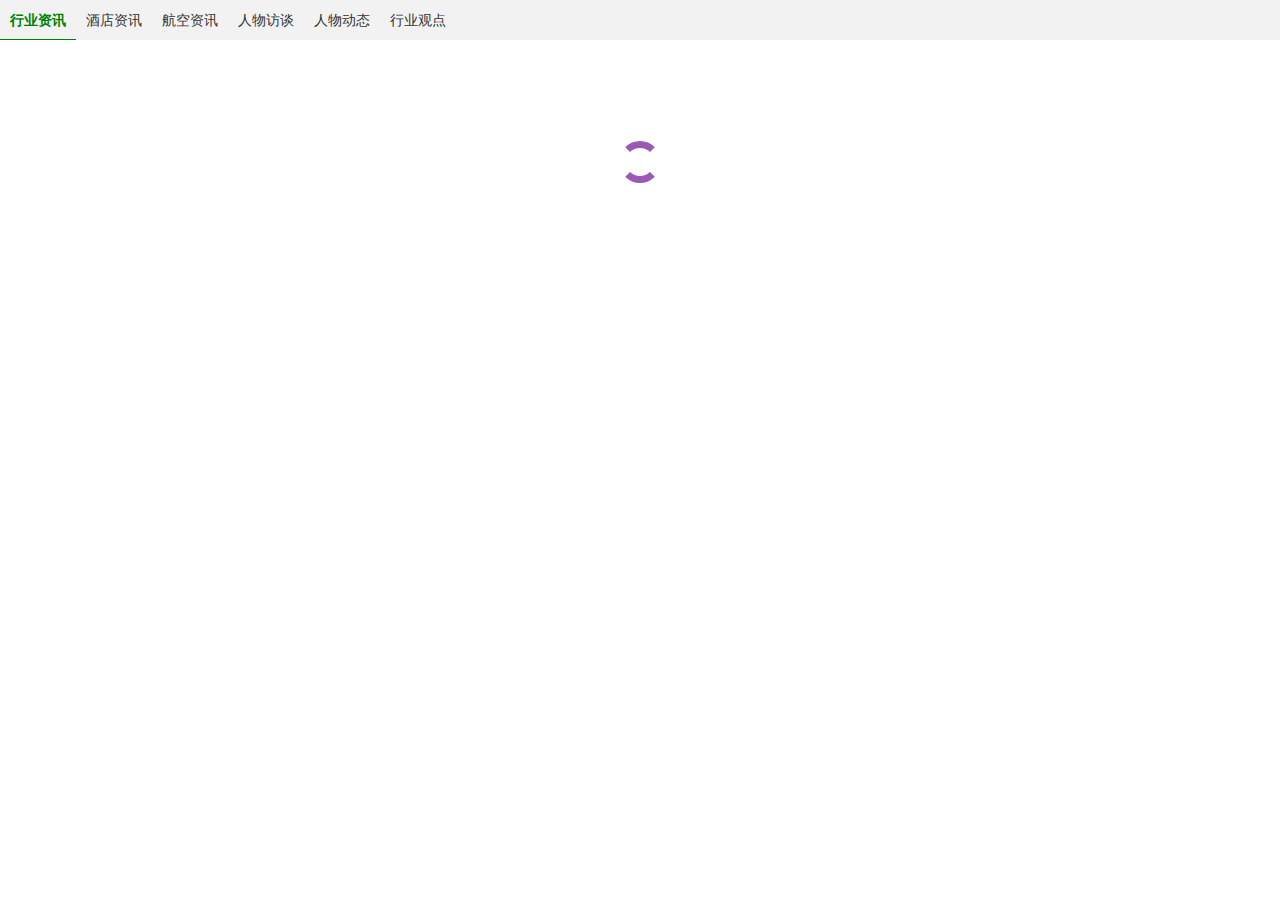
<file: demo/index.html>
<!DOCTYPE html>
<html>
<head>
<meta charset="utf-8">
<meta name="viewport" content="width=device-width, initial-scale=1.0, user-scalable=0, minimum-scale=1.0, maximum-scale=1.0">

<title>iScroll demo: probe</title>
<link  rel='stylesheet' type='text/css' href='scroll.css'>
<!--源码-->
<script type="text/javascript" src="../iscroll-probe.js"></script>
<script type="text/javascript" src="../iscroll-refresh.js"></script>
<!--
合并后的文件
<script type="text/javascript" src="../iscroll-refresh.min.js"></script>
-->
<script type="text/javascript" src="http://apps.bdimg.com/libs/jquery/2.1.4/jquery.min.js"></script>
<style type="text/css">
	.scroller ul {
		list-style: none;
		padding: 0;
		margin: 0;
		width: 100%;
		text-align: left;
	}

	.scroller li {
		padding: 10px;
		height: 100px;
		border-bottom: 1px solid #ccc;
		border-top: 1px solid #fff;
		background-color: #fafafa;
		font-size: 14px;
	}
	.scroller li img{width: 35%; padding-right: 15px; float: left; height: 80px;}
	.scroller li div.li-body{width: 65%;float: left; }
	.scroller li div h3{padding-top: 0px; padding-bottom: 5px; font-weight: normal; line-height: 25px; margin: 0px}
	.scroller li div p{margin: 0px; padding: 0px}
	.scroller li a{ color: #333}

	.scroller li.loader { height: 200px; padding-top: 100px; text-align: center; border-bottom: 0px; background-color: #fff;}
	.loader-spinningDisc {
	  border: solid 0.5em #9b59b6;
	  border-right-color: transparent;
	  border-left-color: transparent;
	  padding: 1em;
	  width: 2em;
	  margin: 0px auto;
	  height: 2em;
	  border-radius: 50%;
	  background: #3498db;
	  background-clip: content-box;
	  animation: spinDisc 1.5s linear infinite;
	}
	@keyframes spinDisc {
	  50% {
	    border-top-color: #3498db;
	    border-bottom-color: #3498db;
	    background-color: #2ecc71;
	  }
	  100% {
	    transform: rotate(1turn);
	  }
	}
</style>

</head>
<body onload="loaded()">
<div id="tabs">
	<div class="tab-scroller">
		<a class="active" href="#">行业资讯</a>
		<a href="#">酒店资讯</a>
		<a href="#">航空资讯</a>
		<a href="#">人物访谈</a>
		<a href="#">人物动态</a>
		<a href="#">行业观点</a>
	</div>
</div>
<div style="clear:both"></div>
<div id="tabs-bd">
	<div class="tabs-bd-scroller">
		<div class="wrapper" ><div class="scroller" style="background-color: #dedede;"><ul><li class="loader"><div class="loader-spinningDisc"></div></li></ul></div></div>
		<div class="wrapper" ><div class="scroller" style="background-color: #f00;"><ul><li class="loader"><div class="loader-spinningDisc"></div></li></ul></div></div>
		<div class="wrapper" ><div class="scroller" style="background-color: #00f;"><ul><li class="loader"><div class="loader-spinningDisc"></div></li></ul></div></div>
		<div class="wrapper" ><div class="scroller" style="background-color: #333;"><ul><li class="loader"><div class="loader-spinningDisc"></div></li></ul></div></div>
		<div class="wrapper" ><div class="scroller" style="background-color: #f99;"><ul><li class="loader"><div class="loader-spinningDisc"></div></li></ul></div></div>
		<div class="wrapper" ><div class="scroller" style="background-color: #ff0;"><ul><li class="loader"><div class="loader-spinningDisc"></div></li></ul></div></div>
	</div>
</div>


</body>
</html>

<script type="text/javascript">

var categorys = [17,18,19,2,14,15]; //每个类别的ID号
var ir;

function loaded () {
	ir = new iScrollRefresh('tabs','tabs-bd');
	ir.setDownAction(pullDown); //下拉刷新取数据函数
	ir.setUpAction(pullUp); //上拉加载取数据函数
	ir.slide(slide); //左右滑动的回调函数
}

function pullDown(param){
	/*
	param.scroll  当前滚动的ISCROLL对象
	param.index   当前页面的索引，从0开始
	param.lastUpdate 上一次刷新的时间
	*/
	var index = param.index;
	$.get('/test/refresh',function(data){
		data = $.parseJSON(data);
		if(parseInt(data.code) == 200){
			
			for(var i=0;i<data.data.length;i++){
				var art = data.data[i];
				var html = parseHtml(art);
				$('ul').eq(index).prepend(html);
			}
			ir.pullDownCallBack(param); //这个一定要写，是隐藏上拉刷新提示用得
		}else{
			ir.pullDownCallBack(param,1); //后面的1代表没有更新的数据了，不传的话，还可以继续下拉
		}

	})

};

function pullUp(param){
	/*
	param.scroll  当前滚动的ISCROLL对象
	param.index   当前页面的索引，从0开始
	param.lastUpdate 上一次刷新的时间
	param.page  当前已经加载的页数
	*/
	var index = param.index;
	var page = param.page;

	$.get('/test/load',{category_id:categorys[index],page:page},function(data){
		data = $.parseJSON(data);
		if(parseInt(data.code) == 200){
			
			for(var i=0;i<data.data.length;i++){
				var art = data.data[i];
				var html = parseHtml(art);
				$('ul').eq(index).append(html);
			}
			ir.pullUpCallBack(param); //还有数据的时候用这个
		}else{
			ir.pullUpCallBack(param,1); //没有更多数据的时候后面多加个1就行
		}

	})
}

function slide(index){
	if($('ul').eq(index).find('li.loader').length >0){
		initData(index,1);
	}
}

function initData(index,page){

	$.get('/test/load',{category_id:categorys[index],page:page},function(data){
		data = $.parseJSON(data);
		if(parseInt(data.code) == 200){
			
			for(var i=0;i<data.data.length;i++){
				var art = data.data[i];
				var html = parseHtml(art);
				$('ul').eq(index).append(html);
			}
			
		}

		$('ul').eq(index).find('.loader').remove();

		ir.setPage(index,1);  //设置当前页面的页数
		ir.refresh(index); //刷新Iscroll
	})
}

function parseHtml(art){
	var html = '<li><a href="/articles/show/'+art.id+'"><img src="'+art.thumbnail+'"><div class="li-body"><h3>'+art.title+'</h3><p>'+art.created_at+'</p></div></a><div style="clear:both"></div></li>';
	if(!art.thumbnail){
	html = '<li><a href="/articles/show/'+art.id+'"><div class="li-body" style="width:100%"><h3>'+art.title+'</h3><p>'+art.created_at+'</p></div></a><div style="clear:both"></div></li>';
	}
	return html;
}

//如果在页面内有其他滑动冲突的时候可以绑定touch事件禁止iscroll的滑动
/*
$('#viewport').on('touchstart',function(){
	ir.bdScroll.disable(); //禁止左右滑动
})
$('#viewport').on('touchend',function(){
	ir.bdScroll.enable(); // 开启左右滑动
})
*/

</script>
</file>
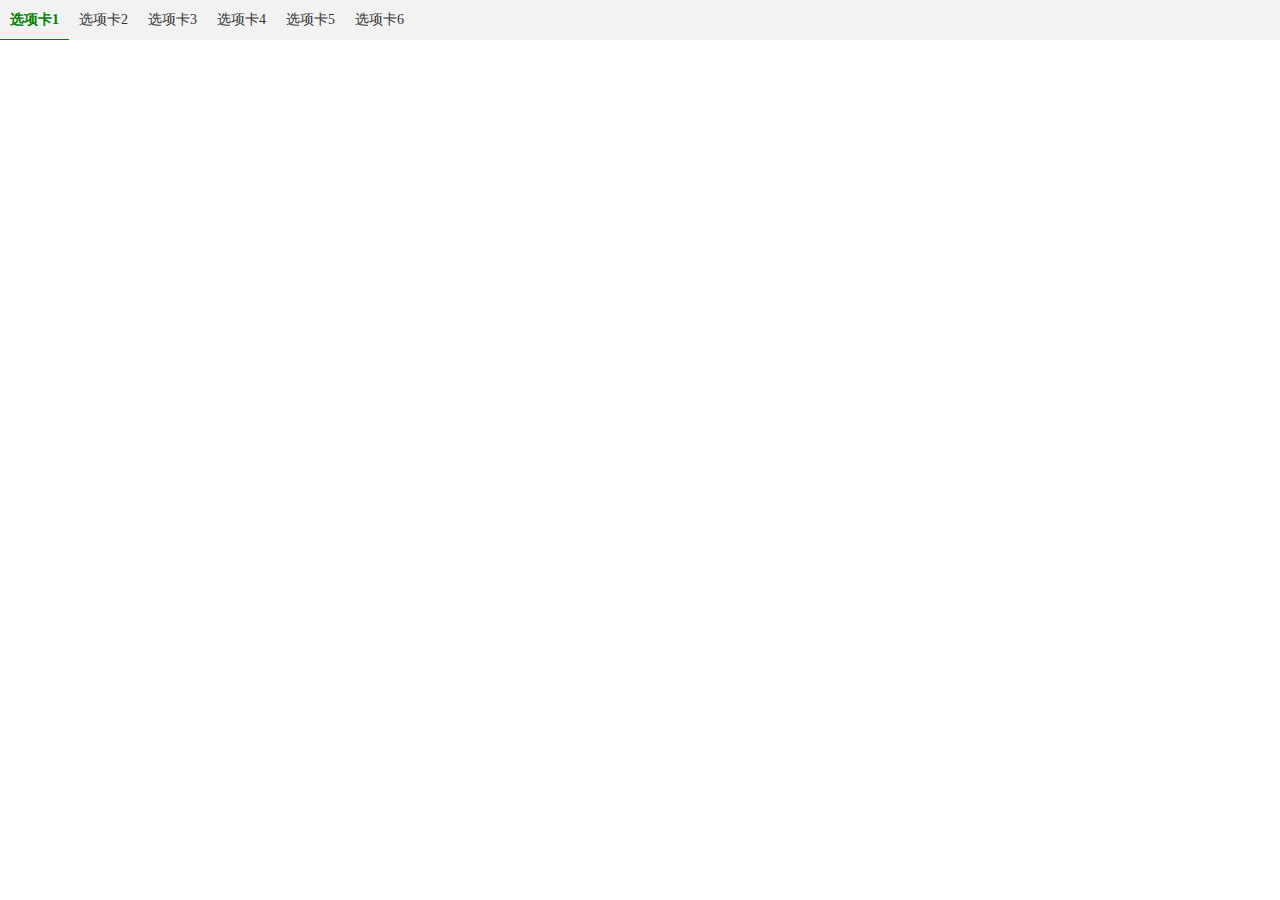
<file: 1.html>
<!DOCTYPE html>
<html lang="en">
<head>
	<meta charset="UTF-8">
	<meta name="viewport" content="width=device-width, initial-scale=1.0, user-scalable=0, minimum-scale=1.0, maximum-scale=1.0">
	<title>Document</title>
	<style type="text/css">
	* {-webkit-box-sizing: border-box;-moz-box-sizing: border-box;box-sizing: border-box;}
	a{text-decoration: none}
	html {-ms-touch-action: none;}
	body,ul,li {padding: 0;margin: 0;border: 0;}
	body {overflow: hidden; }
	/*选项卡CSS*/
	#ir-tabs-wrapper{height: 40px; overflow: hidden; z-index: 10000}
	.ir-tabs-scroller{position: absolute; top: 0px; left: 0px; height: 40px; z-index: 10000; min-width: 100%; background-color: #f2f2f2;}
	.ir-tabs-scroller a{display: inline-block; padding: 0px 10px; height: 40px; line-height: 40px; font-size: 14px; overflow: hidden; color: #333; float: left; text-align: center;}
	.ir-tabs-scroller a.active{border-bottom: 1px solid green; color: green; font-weight: 600;}

	/*选项卡下面的内容的CSS*/
	#ir-bd-wrapper{position:absolute; width: 100%;overflow: hidden;top: 40px;left: 0px;bottom: 0px;}
	.ir-bd-scroller{position: absolute;top: 0px; bottom: 0px;left: 0px;z-index: 1;}
	.ir-wrapper {position: relative;float: left;overflow: hidden;}
	.ir-scroller {position: absolute;z-index: 1;width: 100%;background-color: #fff;}
	</style>
</head>
<body>
	<div id="ir-tabs-wrapper"> <!-- iscroll容器 这个宽度应该为100%-->
	    <div class="ir-tabs-scroller"> <!-- iscroll 滚动区域 这个宽度根据选项卡大小而定-->
	        <a class="active" href="#">选项卡1</a>
	        <a href="#">选项卡2</a>
	        <a href="#">选项卡3</a>
	        <a href="#">选项卡4</a>
	        <a href="#">选项卡5</a>
	        <a href="#">选项卡6</a>
	    </div>
	</div>
	<div style="clear:both"></div>
	<div id="ir-bd-wrapper"> <!-- iscroll容器 这个宽度为100%-->
	    <div class="ir-bd-scroller"> <!-- iscroll 滚动区域 这个宽度根据下面的页数而定-->
	        <div class="ir-wrapper" ><div class="ir-scroller" ></div></div>
	        <div class="ir-wrapper" ><div class="ir-scroller" ></div></div>
	        <div class="ir-wrapper" ><div class="ir-scroller" ></div></div>
	        <div class="ir-wrapper" ><div class="ir-scroller" ></div></div>
	        <div class="ir-wrapper" ><div class="ir-scroller" ></div></div>
	        <div class="ir-wrapper" ><div class="ir-scroller" ></div></div>
	    </div>
	</div>
</body>
</html>
<script type="text/javascript" src="iscroll-probe.js"></script>
<script type="text/javascript">
	var tabWrapper = document.getElementById('ir-tabs-wrapper');
	var tabElements = tabWrapper.querySelector('.ir-tabs-scroller').children;
	var tabWidth = 0,tagName;
	for(var i = 0; i<tabElements.length;i++){
	    tabWidth += tabElements[i].offsetWidth; //把每个选项卡的宽度相加
	    tabElements[i].style.width = tabElements[i].offsetWidth+'px'; //防止选项卡宽度设为百分比的情况
	    tagName = tabElements[i].tagName; //获取选项卡的标签名
	}
	tabWidth+=1; //防止宽度溢出导致最后一个选项卡到下一行的情况
	tabWrapper.querySelector('.ir-tabs-scroller').style.width = tabWidth+'px'; //设置滚动区域的宽度
	var tabsScroll = new IScroll(tabWrapper, { scrollX: true, scrollY:false, snap:tagName, tap:true }); //设置左右滑动，并且每次滑动按选项卡的大小来滑动的
</script>
</file>
<file: demo/scroll.css>
* {
	-webkit-box-sizing: border-box;
	-moz-box-sizing: border-box;
	box-sizing: border-box;
}
a{text-decoration: none}
html {
	-ms-touch-action: none;
}

body,ul,li {
	padding: 0;
	margin: 0;
	border: 0;
}

body {
	font-size: 12px;
	
	overflow: hidden; /* this is important to prevent the whole page to bounce */
}

#tabs-bd{
	position:absolute; 
	width: 100%;
	overflow: hidden;
	top: 40px;
	left: 0px;
	bottom: 0px;
	
}

.tabs-bd-scroller{
	position: absolute;
	top: 0px; 
	bottom: 0px;
	left: 0px;
	z-index: 1;
	-webkit-tap-highlight-color: rgba(0,0,0,0);
	-webkit-transform: translateZ(0);
	-moz-transform: translateZ(0);
	-ms-transform: translateZ(0);
	-o-transform: translateZ(0);
	transform: translateZ(0);
	-webkit-touch-callout: none;
	-webkit-user-select: none;
	-moz-user-select: none;
	-ms-user-select: none;
	user-select: none;
	-webkit-text-size-adjust: none;
	-moz-text-size-adjust: none;
	-ms-text-size-adjust: none;
	-o-text-size-adjust: none;
	text-size-adjust: none;
	
}

.wrapper {
	position: relative;
	float: left;
	overflow: hidden;

	
}

.scroller {
	position: absolute;
	z-index: 1;
	-webkit-tap-highlight-color: rgba(0,0,0,0);
	width: 100%;
	-webkit-transform: translateZ(0);
	-moz-transform: translateZ(0);
	-ms-transform: translateZ(0);
	-o-transform: translateZ(0);
	transform: translateZ(0);
	-webkit-touch-callout: none;
	-webkit-user-select: none;
	-moz-user-select: none;
	-ms-user-select: none;
	user-select: none;
	-webkit-text-size-adjust: none;
	-moz-text-size-adjust: none;
	-ms-text-size-adjust: none;
	-o-text-size-adjust: none;
	text-size-adjust: none;

}


/*  选项卡CSS*/
#tabs{height: 40px; overflow: hidden; z-index: 10000}
.tab-scroller{position: absolute; top: 0px; left: 0px; height: 40px; z-index: 10000; min-width: 100%; background-color: #f2f2f2;}
.tab-scroller a{display: inline-block; padding: 0px 10px; height: 40px; line-height: 40px; font-size: 1.2em; color: #333; float: left;}
.tab-scroller a.active{border-bottom: 1px solid green; color: green; font-weight: 600;}

.pullDownTip{height: 60px; padding: 10px 0px; position: absolute; top: 0px;  width: 100%;  text-align:center; display: none }

.pullDownTip span.ico{display: inline-block; width: 35px; height: 35px; background-image: url(ico2.png); background-size: 35px 35px;-webkit-background-size: 35px 35px; }
.pullDownTip span.ico i{display: inline-block; width: 35px; height: 35px; background-image: url(ico1.png); -webkit-background-size: 35px 35px;background-size: 35px 35px;}
.pullDownTip span.tip{ padding-left: 15px; line-height: 20px; font-size: 14px; display: inline-block; height: 40px;  text-align: left;}
.pullDownTip span.tip b{display: block;}
.pullDownTip span.tip i{display: block; font-size: 12px; color: #999; font-style: normal;}

.pullUpTip{height: 45px; padding: 10px 0px; padding-bottom: 5px; position: absolute; bottom: 0px; left: 0px;  width: 100%;  text-align:center; display: none}
.pullUpTip span.ico{display:inline-block; width: 30px; height: 30px; background-image: url(pull-icon@2x.png); -webkit-background-size: 30px;
background-size: 30px; transform:rotate(180deg); transition-duration:1s;}
.pullUpTip span.ico.loading{background-position: 0 -30px; transition-duration:0s;  -webkit-animation:loadingFrame 2s linear infinite;animation:loadingFrame 2s linear infinite;}
.pullUpTip span.tip{ display: inline-block; vertical-align: top; padding-left: 10px;  line-height: 30px; font-size: 14px;  height: 30px;  text-align: left;}

@-webkit-keyframes loadingFrame {
    0%{
        -webkit-transform: rotate(0deg);
    }
    100%{
        -webkit-transform: rotate(360deg);
    }
}
keyframes loadingFrame{
	0%{
        -webkit-transform: rotate(0deg);
    }
    100%{
        -webkit-transform: rotate(360deg);
    }
}
</file>
